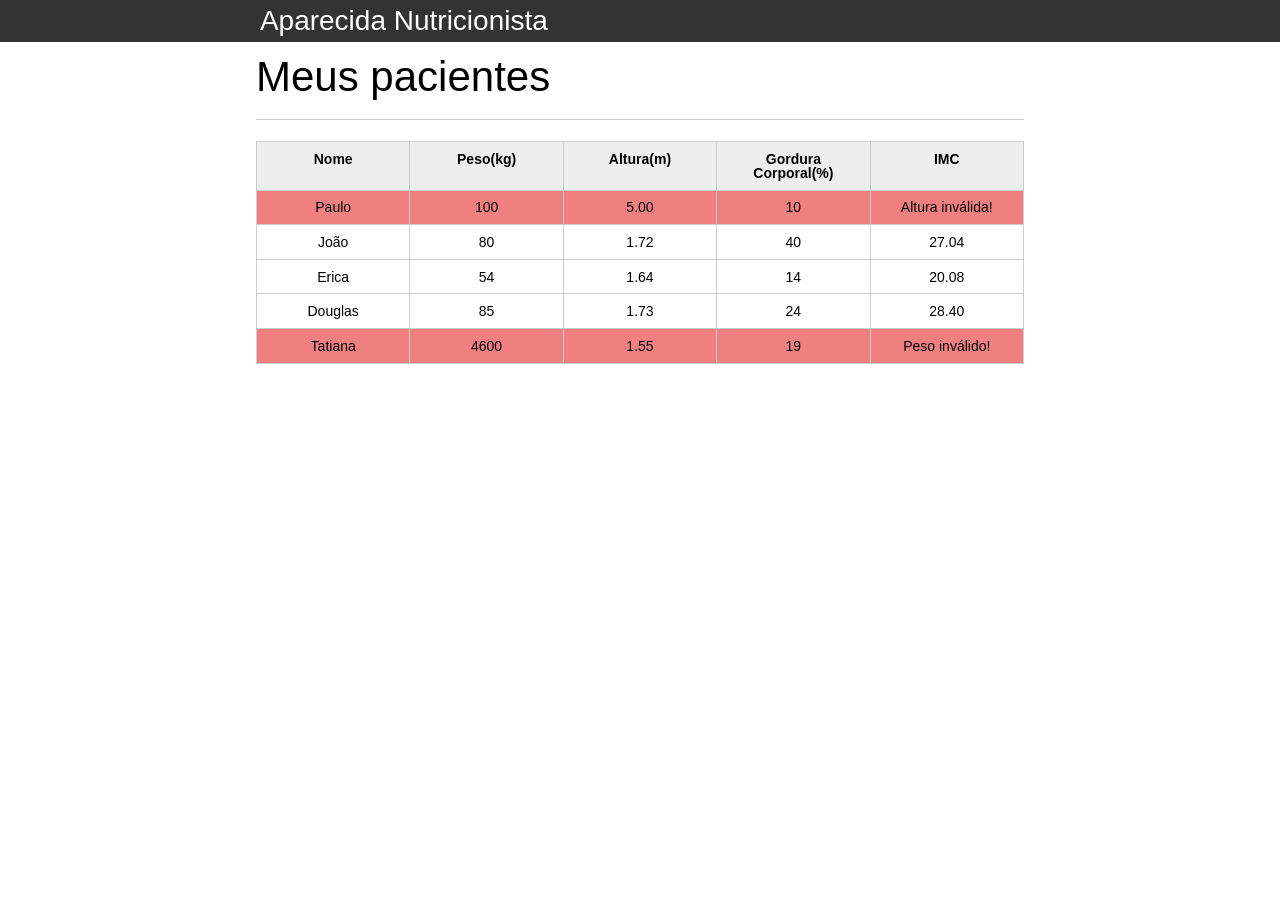
<file: index.html>
<!DOCTYPE html>
<html lang="pt-br">

<head>
	<meta charset="UTF-8">
	<title>Aparecida Nutrição</title>
	<link rel="icon" href="favicon.ico" type="image/x-icon">
	<link rel="stylesheet" type="text/css" href="css/reset.css">
	<link rel="stylesheet" type="text/css" href="css/index.css">

</head>

<body>

	<header>
		<div class="container">
			<h1 class="titulo">Aparecida Nutrição</h1>
		</div>
	</header>
	<main>
		<section class="container">
			<h2>Meus pacientes</h2>
			<table>
				<thead>
					<tr>
						<th>Nome</th>
						<th>Peso(kg)</th>
						<th>Altura(m)</th>
						<th>Gordura Corporal(%)</th>
						<th>IMC</th>
					</tr>
				</thead>
				<tbody id="tabela-pacientes">
					<tr class="paciente" id="primeiro-paciente">
						<td class="info-nome">Paulo</td>
						<td class="info-peso">100</td>
						<td class="info-altura">5.00</td>
						<td class="info-gordura">10</td>
						<td class="info-imc">0</td>
					</tr>

					<tr class="paciente">
						<td class="info-nome">João</td>
						<td class="info-peso">80</td>
						<td class="info-altura">1.72</td>
						<td class="info-gordura">40</td>
						<td class="info-imc">0</td>
					</tr>

					<tr class="paciente">
						<td class="info-nome">Erica</td>
						<td class="info-peso">54</td>
						<td class="info-altura">1.64</td>
						<td class="info-gordura">14</td>
						<td class="info-imc">0</td>
					</tr>

					<tr class="paciente">
						<td class="info-nome">Douglas</td>
						<td class="info-peso">85</td>
						<td class="info-altura">1.73</td>
						<td class="info-gordura">24</td>
						<td class="info-imc">0</td>
					</tr>
					<tr class="paciente">
						<td class="info-nome">Tatiana</td>
						<td class="info-peso">4600</td>
						<td class="info-altura">1.55</td>
						<td class="info-gordura">19</td>
						<td class="info-imc">0</td>
					</tr>
				</tbody>
			</table>

		</section>
	</main>
	<script src="/js/principal.js"></script>
</body>

</html>
</file>
<file: css/index.css>
*{
	box-sizing: border-box;
 }

body{
	font-family: "Helvetica Neue", "Helvetica", Helvetica, Arial, sans-serif;
	font-size: 14px;
}

header{
	background-color: #333;
	height: 3em;
	color: #FFF;
	margin-bottom: 1em;
}

header h1{
	font-size: 2em;
	display:inline-block;
	vertical-align:	middle;
}
header h2{
	font-size: 2em;
	display:inline-block;
	vertical-align:	middle;
}

header .container:before{
	content: '';
	display:inline-block;
	height: 100%;
	vertical-align:	middle;
}

.container{
	width: 60%;
	height: 100%;
	margin: 0 auto;
}

section{
	margin: 2em 0;
	overflow: hidden;
}

section h2{
	font-size: 3em;
	display: block;
	padding-bottom: .5em;
	border-bottom: 1px solid #ccc;
	margin-bottom: .5em;
}

table{
	width: 100%;
	margin-bottom : .5em;
    table-layout: fixed;

}

td, th {
	padding: .7em;
	margin: 0;
	border: 1px solid #ccc;
	text-align: center;
}

th{
	font-weight: bold;
	background-color: #EEE;
}

label{
	color: #555;
	display: block;
	margin-bottom: .2em;
}

.campo{
	margin: 0;
	padding-bottom: 1em;
	width: 100%;
	border: 1px solid #ccc;
	padding: .7em;
	width: 100%;
}

.campo-medio{
	display: inline-block;
	padding-right: .5em;
}

.grupo{
	width: 32%;
	display: inline-block;
	padding: 10px 0px;
}

button{
	padding: .5em 2em;
	border: 0;
	border-bottom: 3px solid;
	font-size: 1.2em;
	cursor: pointer;
	margin: 0;
	margin-top: -3px;
	color: #fff;
	background-color:#0c8cd3;
	border-color: #04324c;
	width: 20%;
    display: block;
    clear: both;
    margin: 10px 0px;

}

button:active{
	margin-top:0px;
	border: 0;
}

button[disabled=disabled], button:disabled {
    background-color: gray;
	border-color: darkgray;

}

.adicionar-paciente{
    margin-top: 30px;
}

.campo-invalido{
	border: 1px solid red;
}

#mensagem-erro{
	color:red;
}

.paciente-invalido{
	background-color: lightcoral;
}
</file>
